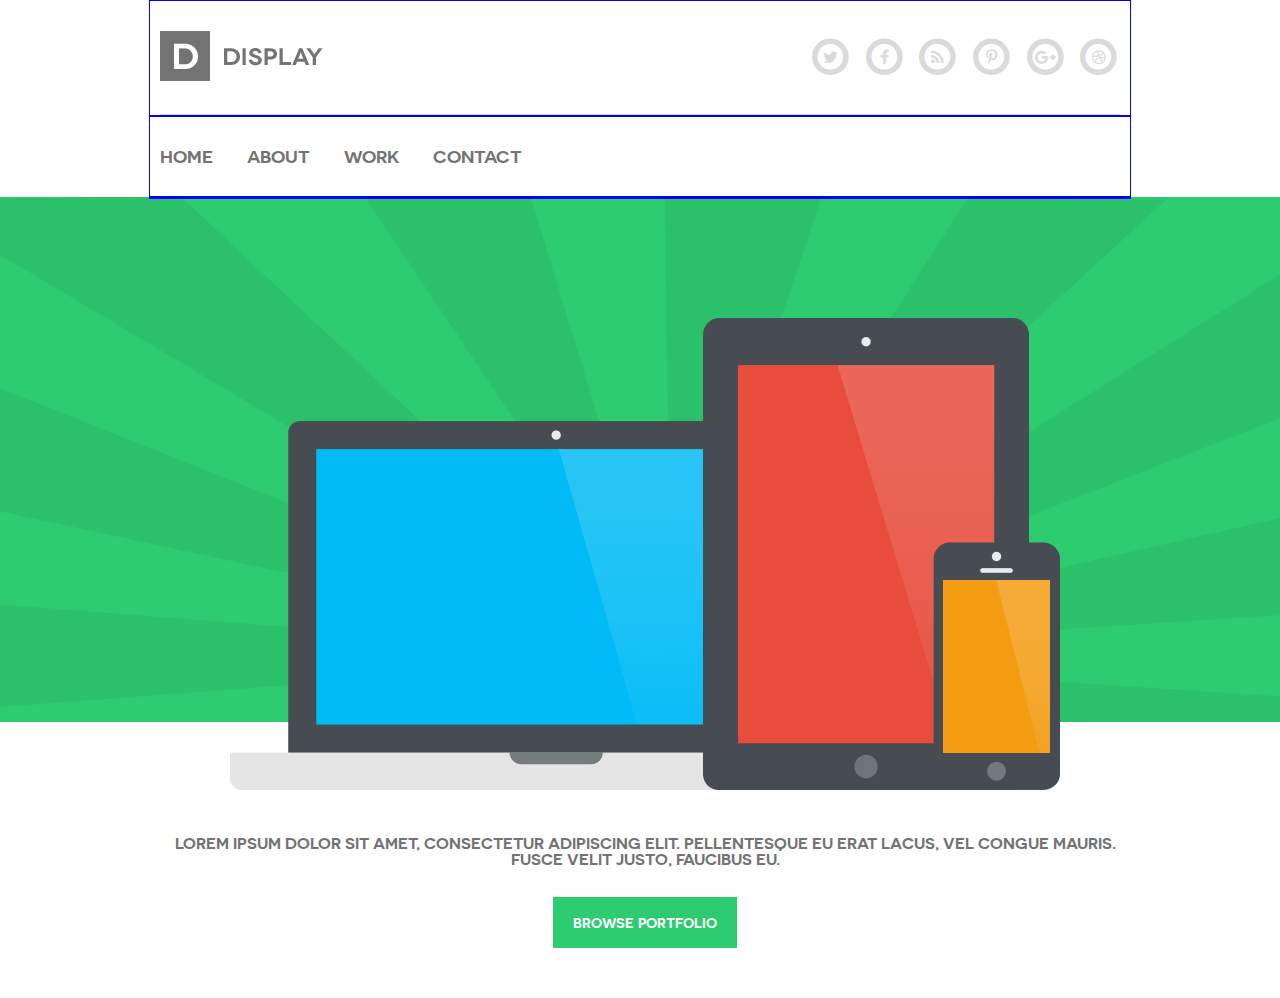
<file: index.html>
<!DOCTYPE html>
<html>
<head>
	<meta charset="utf-8">
	<meta http-equiv="x-ua-compatible" content="IE=edge, chrome=1">
	<meta name=viewport content="width=device-width, initial-scale=1">

	<title>Display</title>

	<link rel="stylesheet" href="font-awesome/css/font-awesome.min.css">
	<link rel="stylesheet" type="text/css" href="css/novecentosanswide_demibold_macroman/stylesheet.css">
	<link rel="stylesheet" type="text/css" href="css/style.css">
</head>
<body>
	<section class="header">
		<div class="container">
			<div class="flexbox">
				<a href="#"><img src="images/display-logo.png"></a>
				<ul>
					<li>
						<a href="#">
							<span class="fa-stack fa-lg">
							  <i class="fa fa-circle-o fa-stack-2x"></i>
							  <i class="fa fa-twitter fa-stack-1x"></i>
							</span>
						</a>
					</li>
					<li>
						<a href="#">
							<span class="fa-stack fa-lg">
							  <i class="fa fa-circle-o fa-stack-2x"></i>
							  <i class="fa fa-facebook fa-stack-1x"></i>
							</span>
						</a>
					</li>
					<li>
						<a href="#">
							<span class="fa-stack fa-lg">
							  <i class="fa fa-circle-o fa-stack-2x"></i>
							  <i class="fa fa-rss fa-stack-1x"></i>
							</span>
						</a>
					</li>
					<li>
						<a href="#">
							<span class="fa-stack fa-lg">
							  <i class="fa fa-circle-o fa-stack-2x"></i>
							  <i class="fa fa-pinterest-p fa-stack-1x"></i>
							</span>
						</a>
					</li>
					<li>
						<a href="#">
							<span class="fa-stack fa-lg">
							  <i class="fa fa-circle-o fa-stack-2x"></i>
							  <i class="fa fa-google-plus fa-stack-1x"></i>
							</span>
						</a>
					</li>
					<li>
						<a href="#">
							<span class="fa-stack fa-lg">
							  <i class="fa fa-circle-o fa-stack-2x"></i>
							  <i class="fa fa-dribbble fa-stack-1x"></i>
							</span>
						</a>
					</li>
				</ul>
			</div>
		</div>
	</section>
	<section class="nav">
		<div class="container">
			<ul>
				<li><a href="#">Home</a></li>
				<li><a href="#">About</a></li>
				<li><a href="#">Work</a></li>
				<li><a href="#">Contact</a></li>
			</ul>
		</div>
	</section>
	<section class="landing">
		<div class="container">
			<div class="callout">
				<img src="images/devices.png">
				<h3>Lorem ipsum dolor sit amet, consectetur adipiscing elit. Pellentesque eu erat lacus, vel congue mauris. Fusce velit justo, faucibus eu.</h3>
				<button>Browse Portfolio</button>
			</div>
		</div>
	</section>

</body>
</html>
</file>
<file: css/novecentosanswide_demibold_macroman/stylesheet.css>
/*
 * Web Fonts from fontspring.com
 *
 * All OpenType features and all extended glyphs have been removed.
 * Fully installable fonts can be purchased at http://www.fontspring.com
 *
 * The fonts included in this stylesheet are subject to the End User License you purchased
 * from Fontspring. The fonts are protected under domestic and international trademark and 
 * copyright law. You are prohibited from modifying, reverse engineering, duplicating, or
 * distributing this font software.
 *
 * (c) 2010-2017 Fontspring
 *
 *
 *
 *
 * The fonts included are copyrighted by the vendor listed below.
 *
 * Vendor:      Synthview Type Design
 * License URL: https://www.fontspring.com/licenses/synthview/webfont
 *
 *
 */

@font-face {
    font-family: 'novecento_sans_widedemibold';
    src: url('Novecentosanswide-DemiBold-webfont.eot');
    src: url('Novecentosanswide-DemiBold-webfont.eot?#iefix') format('embedded-opentype'),
         url('Novecentosanswide-DemiBold-webfont.woff2') format('woff2'),
         url('Novecentosanswide-DemiBold-webfont.woff') format('woff'),
         url('Novecentosanswide-DemiBold-webfont.ttf') format('truetype'),
         url('Novecentosanswide-DemiBold-webfont.svg#novecento_sans_widedemibold') format('svg');
    font-weight: normal;
    font-style: normal;

}
</file>
<file: css/style.css>
/* http://meyerweb.com/eric/tools/css/reset/ 
   v2.0 | 20110126
   License: none (public domain)
*/
html, body, div, span, applet, object, iframe,
h1, h2, h3, h4, h5, h6, p, blockquote, pre,
a, abbr, acronym, address, big, cite, code,
del, dfn, em, img, ins, kbd, q, s, samp,
small, strike, strong, sub, sup, tt, var,
b, u, i, center,
dl, dt, dd, ol, ul, li,
fieldset, form, label, legend,
table, caption, tbody, tfoot, thead, tr, th, td,
article, aside, canvas, details, embed,
figure, figcaption, footer, header, hgroup,
menu, nav, output, ruby, section, summary,
time, mark, audio, video {
  margin: 0;
  padding: 0;
  border: 0;
  font-size: 100%;
  font: inherit;
  vertical-align: baseline; }

/* HTML5 display-role reset for older browsers */
article, aside, details, figcaption, figure,
footer, header, hgroup, menu, nav, section {
  display: block; }

body {
  line-height: 1; }

ol, ul {
  list-style: none; }

blockquote, q {
  quotes: none; }

blockquote:before, blockquote:after,
q:before, q:after {
  content: '';
  content: none; }

table {
  border-collapse: collapse;
  border-spacing: 0; }

* {
  /*border: 1px solid red !important;*/ }

.container {
  max-width: 960px;
  margin: auto;
  padding-left: 10px;
  padding-right: 10px;
  border: 1px solid blue;
  position: relative; }

ul {
  list-style: none; }
  ul li {
    display: inline-block; }
    ul li a {
      text-decoration: none; }

/* ----- HEADER ----- */
.header .flexbox {
  display: -webkit-box;
  display: -moz-box;
  display: -ms-flexbox;
  display: -webkit-flex;
  display: flex;
  justify-content: space-between;
  align-items: center;
  padding-top: 30px;
  padding-bottom: 30px;
  border-bottom: 1px solid #dadada; }
  .header .flexbox img {
    object-fit: cover; }
  .header .flexbox ul li a {
    margin-left: 7px;
    color: #dadada;
    padding: 0; }
    .header .flexbox ul li a .fa-stack-1x {
      font-size: 75%; }
  .header .flexbox ul li a:hover {
    color: #00bbf5; }

/* ----- NAV ----- */
.nav ul {
  margin-top: 30px;
  margin-bottom: 30px; }
  .nav ul a {
    color: #737373;
    text-transform: uppercase;
    font-family: 'novecento_sans_widedemibold';
    font-size: 18px;
    margin-right: 30px; }
  .nav ul a:hover {
    color: #2ecc71; }

/* ----- LANDING ----- */
.landing {
  height: 525px;
  background-image: url("../images/sunburst-bg.png"), url("../images/green-bg.png");
  background-repead: no-repeat, no-repeat;
  background-size: cover; }
  .landing .callout {
    position: absolute;
    top: 120px; }
    .landing .callout img {
      display: block;
      margin: 0 auto 45px auto; }
    .landing .callout h3 {
      font-family: 'novecento_sans_widedemibold';
      text-transform: uppercase;
      color: #737373;
      text-size: 16px;
      text-align: center;
      margin-bottom: 30px; }
    .landing .callout button {
      display: block;
      margin: 0 auto 50px auto;
      background: #2ecc71;
      border: none;
      text-decoration: none;
      color: #fff;
      font-family: 'novecento_sans_widedemibold';
      text-transform: uppercase;
      font-size: 14px;
      padding: 17px 20px; }
</file>
